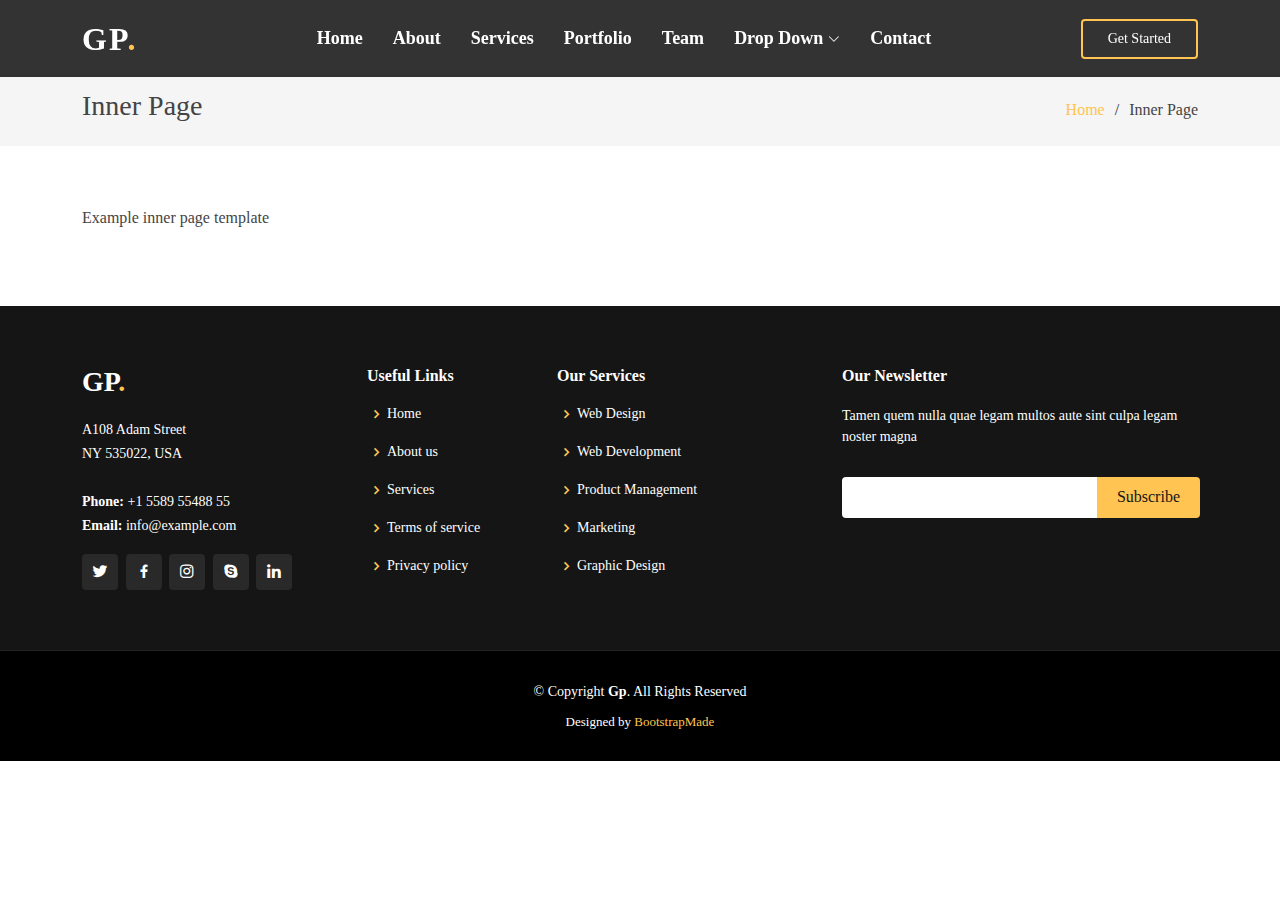
<file: Novex/inner-page.html>
<!DOCTYPE html>
<html lang="en">

<head>
  <meta charset="utf-8">
  <meta content="width=device-width, initial-scale=1.0" name="viewport">

  <title>Inner Page - Gp Bootstrap Template</title>
  <meta content="" name="description">
  <meta content="" name="keywords">

  <!-- Favicons -->
  <link href="assets/img/favicon.png" rel="icon">
  <link href="assets/img/apple-touch-icon.png" rel="apple-touch-icon">

  <!-- Google Fonts -->
  <link href="https://fonts.googleapis.com/css?family=Open+Sans:300,300i,400,400i,600,600i,700,700i|Raleway:300,300i,400,400i,500,500i,600,600i,700,700i|Poppins:300,300i,400,400i,500,500i,600,600i,700,700i" rel="stylesheet">

  <!-- Vendor CSS Files -->
  <link href="assets/vendor/aos/aos.css" rel="stylesheet">
  <link href="assets/vendor/bootstrap/css/bootstrap.min.css" rel="stylesheet">
  <link href="assets/vendor/bootstrap-icons/bootstrap-icons.css" rel="stylesheet">
  <link href="assets/vendor/boxicons/css/boxicons.min.css" rel="stylesheet">
  <link href="assets/vendor/glightbox/css/glightbox.min.css" rel="stylesheet">
  <link href="assets/vendor/remixicon/remixicon.css" rel="stylesheet">
  <link href="assets/vendor/swiper/swiper-bundle.min.css" rel="stylesheet">

  <!-- Template Main CSS File -->
  <link href="assets/css/style.css" rel="stylesheet">

  <!-- =======================================================
  * Template Name: Gp - v4.7.0
  * Template URL: https://bootstrapmade.com/gp-free-multipurpose-html-bootstrap-template/
  * Author: BootstrapMade.com
  * License: https://bootstrapmade.com/license/
  ======================================================== -->
</head>

<body>

  <!-- ======= Header ======= -->
  <header id="header" class="fixed-top header-inner-pages">
    <div class="container d-flex align-items-center justify-content-lg-between">

      <h1 class="logo me-auto me-lg-0"><a href="index.html">Gp<span>.</span></a></h1>
      <!-- Uncomment below if you prefer to use an image logo -->
      <!-- <a href="index.html" class="logo me-auto me-lg-0"><img src="assets/img/logo.png" alt="" class="img-fluid"></a>-->

      <nav id="navbar" class="navbar order-last order-lg-0">
        <ul>
          <li><a class="nav-link scrollto " href="#hero">Home</a></li>
          <li><a class="nav-link scrollto" href="#about">About</a></li>
          <li><a class="nav-link scrollto" href="#services">Services</a></li>
          <li><a class="nav-link scrollto " href="#portfolio">Portfolio</a></li>
          <li><a class="nav-link scrollto" href="#team">Team</a></li>
          <li class="dropdown"><a href="#"><span>Drop Down</span> <i class="bi bi-chevron-down"></i></a>
            <ul>
              <li><a href="#">Drop Down 1</a></li>
              <li class="dropdown"><a href="#"><span>Deep Drop Down</span> <i class="bi bi-chevron-right"></i></a>
                <ul>
                  <li><a href="#">Deep Drop Down 1</a></li>
                  <li><a href="#">Deep Drop Down 2</a></li>
                  <li><a href="#">Deep Drop Down 3</a></li>
                  <li><a href="#">Deep Drop Down 4</a></li>
                  <li><a href="#">Deep Drop Down 5</a></li>
                </ul>
              </li>
              <li><a href="#">Drop Down 2</a></li>
              <li><a href="#">Drop Down 3</a></li>
              <li><a href="#">Drop Down 4</a></li>
            </ul>
          </li>
          <li><a class="nav-link scrollto" href="#contact">Contact</a></li>
        </ul>
        <i class="bi bi-list mobile-nav-toggle"></i>
      </nav><!-- .navbar -->

      <a href="#about" class="get-started-btn scrollto">Get Started</a>

    </div>
  </header><!-- End Header -->

  <main id="main">

    <!-- ======= Breadcrumbs ======= -->
    <section class="breadcrumbs">
      <div class="container">

        <div class="d-flex justify-content-between align-items-center">
          <h2>Inner Page</h2>
          <ol>
            <li><a href="index.html">Home</a></li>
            <li>Inner Page</li>
          </ol>
        </div>

      </div>
    </section><!-- End Breadcrumbs -->

    <section class="inner-page">
      <div class="container">
        <p>
          Example inner page template
        </p>
      </div>
    </section>

  </main><!-- End #main -->

  <!-- ======= Footer ======= -->
  <footer id="footer">
    <div class="footer-top">
      <div class="container">
        <div class="row">

          <div class="col-lg-3 col-md-6">
            <div class="footer-info">
              <h3>Gp<span>.</span></h3>
              <p>
                A108 Adam Street <br>
                NY 535022, USA<br><br>
                <strong>Phone:</strong> +1 5589 55488 55<br>
                <strong>Email:</strong> info@example.com<br>
              </p>
              <div class="social-links mt-3">
                <a href="#" class="twitter"><i class="bx bxl-twitter"></i></a>
                <a href="#" class="facebook"><i class="bx bxl-facebook"></i></a>
                <a href="#" class="instagram"><i class="bx bxl-instagram"></i></a>
                <a href="#" class="google-plus"><i class="bx bxl-skype"></i></a>
                <a href="#" class="linkedin"><i class="bx bxl-linkedin"></i></a>
              </div>
            </div>
          </div>

          <div class="col-lg-2 col-md-6 footer-links">
            <h4>Useful Links</h4>
            <ul>
              <li><i class="bx bx-chevron-right"></i> <a href="#">Home</a></li>
              <li><i class="bx bx-chevron-right"></i> <a href="#">About us</a></li>
              <li><i class="bx bx-chevron-right"></i> <a href="#">Services</a></li>
              <li><i class="bx bx-chevron-right"></i> <a href="#">Terms of service</a></li>
              <li><i class="bx bx-chevron-right"></i> <a href="#">Privacy policy</a></li>
            </ul>
          </div>

          <div class="col-lg-3 col-md-6 footer-links">
            <h4>Our Services</h4>
            <ul>
              <li><i class="bx bx-chevron-right"></i> <a href="#">Web Design</a></li>
              <li><i class="bx bx-chevron-right"></i> <a href="#">Web Development</a></li>
              <li><i class="bx bx-chevron-right"></i> <a href="#">Product Management</a></li>
              <li><i class="bx bx-chevron-right"></i> <a href="#">Marketing</a></li>
              <li><i class="bx bx-chevron-right"></i> <a href="#">Graphic Design</a></li>
            </ul>
          </div>

          <div class="col-lg-4 col-md-6 footer-newsletter">
            <h4>Our Newsletter</h4>
            <p>Tamen quem nulla quae legam multos aute sint culpa legam noster magna</p>
            <form action="" method="post">
              <input type="email" name="email"><input type="submit" value="Subscribe">
            </form>

          </div>

        </div>
      </div>
    </div>

    <div class="container">
      <div class="copyright">
        &copy; Copyright <strong><span>Gp</span></strong>. All Rights Reserved
      </div>
      <div class="credits">
        <!-- All the links in the footer should remain intact. -->
        <!-- You can delete the links only if you purchased the pro version. -->
        <!-- Licensing information: https://bootstrapmade.com/license/ -->
        <!-- Purchase the pro version with working PHP/AJAX contact form: https://bootstrapmade.com/gp-free-multipurpose-html-bootstrap-template/ -->
        Designed by <a href="https://bootstrapmade.com/">BootstrapMade</a>
      </div>
    </div>
  </footer><!-- End Footer -->

  <div id="preloader"></div>
  <a href="#" class="back-to-top d-flex align-items-center justify-content-center"><i class="bi bi-arrow-up-short"></i></a>

  <!-- Vendor JS Files -->
  <script src="assets/vendor/purecounter/purecounter.js"></script>
  <script src="assets/vendor/aos/aos.js"></script>
  <script src="assets/vendor/bootstrap/js/bootstrap.bundle.min.js"></script>
  <script src="assets/vendor/glightbox/js/glightbox.min.js"></script>
  <script src="assets/vendor/isotope-layout/isotope.pkgd.min.js"></script>
  <script src="assets/vendor/swiper/swiper-bundle.min.js"></script>
  <script src="assets/vendor/php-email-form/validate.js"></script>

  <!-- Template Main JS File -->
  <script src="assets/js/main.js"></script>

</body>

</html>
</file>
<file: Novex/assets/css/style.css>
/**
* Template Name: Gp - v4.7.0
* Template URL: https://bootstrapmade.com/gp-free-multipurpose-html-bootstrap-template/
* Author: BootstrapMade.com
* License: https://bootstrapmade.com/license/
*/

/*--------------------------------------------------------------
# General
--------------------------------------------------------------*/
body {
  font-family: serif;
  color: #444444;
}

a {
  font-family: serif;
  color: #ffc451;
  text-decoration: none;
}

a:hover {
  color: #ffd584;
  text-decoration: none;
}

h1, h2, h3, h4, h5, h6 {
  font-family: serif;
}

/*--------------------------------------------------------------
# Back to top button
--------------------------------------------------------------*/
.back-to-top {
  position: fixed;
  visibility: hidden;
  opacity: 0;
  right: 15px;
  bottom: 15px;
  z-index: 996;
  background: #ffc451;
  width: 40px;
  height: 40px;
  border-radius: 4px;
  transition: all 0.4s;
}
.back-to-top i {
  font-size: 28px;
  color: #151515;
  line-height: 0;
}
.back-to-top:hover {
  background: #151515;
}
.back-to-top:hover i {
  color: #ffc451;
}
.back-to-top.active {
  visibility: visible;
  opacity: 1;
}

/*--------------------------------------------------------------
# Preloader
--------------------------------------------------------------*/
#preloader {
  position: fixed;
  top: 0;
  left: 0;
  right: 0;
  bottom: 0;
  z-index: 9999;
  overflow: hidden;
  background: #151515;
}

#preloader:before {
  content: "";
  position: fixed;
  top: calc(50% - 0px);
  left: calc(50% - 30px);
  border: 6px solid #ffc451;
  border-top-color: #151515;
  border-bottom-color: #151515;
  border-radius: 50%;
  width: 60px;
  height: 60px;
  -webkit-animation: animate-preloader 1s linear infinite;
  animation: animate-preloader 1s linear infinite;
}

@-webkit-keyframes animate-preloader {
  0% {
    transform: rotate(0deg);
  }
  100% {
    transform: rotate(360deg);
  }
}

@keyframes animate-preloader {
  0% {
    transform: rotate(0deg);
  }
  100% {
    transform: rotate(360deg);
  }
}
/*--------------------------------------------------------------
# Disable aos animation delay on mobile devices
--------------------------------------------------------------*/
@media screen and (max-width: 768px) {
  [data-aos-delay] {
    transition-delay: 0 !important;
  }
}
/*--------------------------------------------------------------
# Header
--------------------------------------------------------------*/
#header {
  transition: all 0.5s;
  z-index: 997;
  padding: 15px 0;
}
#header.header-scrolled, #header.header-inner-pages {
  background: rgba(0, 0, 0, 0.8);
}
#header .logo {
  font-size: 32px;
  margin: 0;
  padding: 0;
  line-height: 1;
  font-weight: 700;
  letter-spacing: 2px;
  text-transform: uppercase;
}
#header .logo a {
  color: #fff;
}
#header .logo a span {
  color: #ffc451;
}
#header .logo img {
  max-height: 90px;
}

/*--------------------------------------------------------------
#  Get Startet Button
--------------------------------------------------------------*/
.get-started-btn {
  color: #fff;
  border-radius: 4px;
  padding: 7px 25px 8px 25px;
  white-space: nowrap;
  transition: 0.3s;
  font-size: 14px;
  display: inline-block;
  border: 2px solid #ffc451;
}
.get-started-btn:hover {
  background: #ffbb38;
  color: #343a40;
}
@media (max-width: 992px) {
  .get-started-btn {
    padding: 7px 20px 8px 20px;
    margin-right: 15px;
  }
}

/*--------------------------------------------------------------
# Navigation Menu
--------------------------------------------------------------*/
/**
* Desktop Navigation 
*/
.navbar {
  padding: 0;
}
.navbar ul {
  margin: 0;
  padding: 0;
  display: flex;
  list-style: none;
  align-items: center;
}
.navbar li {
  position: relative;
}
.navbar a, .navbar a:focus {
  display: flex;
  align-items: center;
  justify-content: space-between;
  padding: 10px 0 10px 30px;
  font-size: 18px;
  font-weight: 600;
  color: #fff;
  white-space: nowrap;
  transition: 0.3s;
}
.navbar a i, .navbar a:focus i {
  font-size: 12px;
  line-height: 0;
  margin-left: 5px;
}
.navbar a:hover, .navbar .active, .navbar .active:focus, .navbar li:hover > a {
  color: #ffc451;
}
.navbar .dropdown ul {
  display: block;
  position: absolute;
  left: 14px;
  top: calc(100% + 30px);
  margin: 0;
  padding: 10px 0;
  z-index: 99;
  opacity: 0;
  visibility: hidden;
  background: #fff;
  box-shadow: 0px 0px 30px rgba(127, 137, 161, 0.25);
  transition: 0.3s;
}
.navbar .dropdown ul li {
  min-width: 200px;
}
.navbar .dropdown ul a {
  padding: 10px 20px;
  font-size: 14px;
  text-transform: none;
  color: #151515;
  font-weight: 400;
}
.navbar .dropdown ul a i {
  font-size: 12px;
}
.navbar .dropdown ul a:hover, .navbar .dropdown ul .active:hover, .navbar .dropdown ul li:hover > a {
  background-color: #ffc451;
}
.navbar .dropdown:hover > ul {
  opacity: 1;
  top: 100%;
  visibility: visible;
}
.navbar .dropdown .dropdown ul {
  top: 0;
  left: calc(100% - 30px);
  visibility: hidden;
}
.navbar .dropdown .dropdown:hover > ul {
  opacity: 1;
  top: 0;
  left: 100%;
  visibility: visible;
}
@media (max-width: 1366px) {
  .navbar .dropdown .dropdown ul {
    left: -90%;
  }
  .navbar .dropdown .dropdown:hover > ul {
    left: -100%;
  }
}

/**
* Mobile Navigation 
*/
.mobile-nav-toggle {
  color: #fff;
  font-size: 28px;
  cursor: pointer;
  display: none;
  line-height: 0;
  transition: 0.5s;
}

@media (max-width: 991px) {
  .mobile-nav-toggle {
    display: block;
  }

  .navbar ul {
    display: none;
  }
}
.navbar-mobile {
  position: fixed;
  overflow: hidden;
  top: 0;
  right: 0;
  left: 0;
  bottom: 0;
  background: rgba(0, 0, 0, 0.9);
  transition: 0.3s;
  z-index: 999;
}
.navbar-mobile .mobile-nav-toggle {
  position: absolute;
  top: 15px;
  right: 15px;
}
.navbar-mobile ul {
  display: block;
  position: absolute;
  top: 55px;
  right: 15px;
  bottom: 15px;
  left: 15px;
  padding: 10px 0;
  background-color: #fff;
  overflow-y: auto;
  transition: 0.3s;
}
.navbar-mobile a, .navbar-mobile a:focus {
  padding: 10px 20px;
  font-size: 15px;
  color: #151515;
}
.navbar-mobile a:hover, .navbar-mobile .active, .navbar-mobile li:hover > a {
  color: #151515;
  background-color: #ffc451;
}
.navbar-mobile .getstarted, .navbar-mobile .getstarted:focus {
  margin: 15px;
}
.navbar-mobile .dropdown ul {
  position: static;
  display: none;
  margin: 10px 20px;
  padding: 10px 0;
  z-index: 99;
  opacity: 1;
  visibility: visible;
  background: #fff;
  box-shadow: 0px 0px 30px rgba(127, 137, 161, 0.25);
}
.navbar-mobile .dropdown ul li {
  min-width: 200px;
}
.navbar-mobile .dropdown ul a {
  padding: 10px 20px;
  color: #151515;
}
.navbar-mobile .dropdown ul a i {
  font-size: 12px;
}
.navbar-mobile .dropdown ul a:hover, .navbar-mobile .dropdown ul .active:hover, .navbar-mobile .dropdown ul li:hover > a {
  background-color: #ffc451;
}
.navbar-mobile .dropdown > .dropdown-active {
  display: block;
}

/*--------------------------------------------------------------
# Hero Section
--------------------------------------------------------------*/
#hero {
  width: 100%;
  height: 100vh;
  background: url("../img/hero-bg.jpg") top center;
  background-size: cover;
  position: relative;
}
#hero:before {
  content: "";
  background: rgba(0, 0, 0, 0.6);
  position: absolute;
  bottom: 0;
  top: 0;
  left: 0;
  right: 0;
}
#hero .container {
  position: relative;
  padding-top: 74px;
  text-align: center;
}
#hero h1 {
  margin: 0;
  font-size: 56px;
  font-weight: 700;
  line-height: 64px;
  color: #fff;
  font-family: serif;
}
#hero h1 span {
  font-family: serif;
  color: #ffc451;
}
#hero h2 {
  color: rgba(255, 255, 255, 0.9);
  margin: 10px 0 0 0;
  font-size: 24px;
}
#hero .icon-box {
  padding: 30px 20px;
  transition: ease-in-out 0.3s;
  border: 1px solid rgba(255, 255, 255, 0.3);
  height: 100%;
  text-align: center;
}
#hero .icon-box i {
  font-size: 32px;
  line-height: 1;
  color: #ffc451;
}
#hero .icon-box h3 {
  font-weight: 700;
  margin: 10px 0 0 0;
  padding: 0;
  line-height: 1;
  font-size: 20px;
  line-height: 26px;
}
#hero .icon-box h3 a {
  color: #fff;
  transition: ease-in-out 0.3s;
}
#hero .icon-box h3 a:hover {
  color: #ffc451;
}
#hero .icon-box:hover {
  border-color: #ffc451;
}
@media (min-width: 1024px) {
  #hero {
    background-attachment: fixed;
  }
}
@media (max-width: 768px) {
  #hero {
    height: auto;
  }
  #hero h1 {
    font-size: 28px;
    line-height: 36px;
  }
  #hero h2 {
    font-size: 20px;
    line-height: 24px;
  }
}

/*--------------------------------------------------------------
# Sections General
--------------------------------------------------------------*/
section {
  padding: 60px 0;
  overflow: hidden;
}

.section-title {
  padding-bottom: 40px;
}
.section-title h2 {
  font-size: 14px;
  font-weight: 500;
  padding: 0;
  line-height: 1px;
  margin: 0 0 5px 0;
  letter-spacing: 2px;
  text-transform: uppercase;
  color: #aaaaaa;
  font-family: serif;
}
.section-title h2::after {
  content: "";
  width: 120px;
  height: 1px;
  display: inline-block;
  background: #ffde9e;
  margin: 4px 10px;
}
.section-title p {
  margin: 0;
  margin: 0;
  font-size: 36px;
  font-weight: 700;
  text-transform: uppercase;
  font-family: serif;
  color: #151515;
}

/*--------------------------------------------------------------
# About
--------------------------------------------------------------*/
.about .content h3 {
  font-weight: 700;
  font-size: 28px;
  font-family: serif;
}
.about .content ul {
  list-style: none;
  padding: 0;
}
.about .content ul li {
  padding: 0 0 8px 26px;
  position: relative;
}
.about .content ul i {
  position: absolute;
  font-size: 20px;
  left: 0;
  top: -3px;
  color: #ffc451;
}
.about .content p:last-child {
  margin-bottom: 0;
}

/*--------------------------------------------------------------
# Clients
--------------------------------------------------------------*/
.clients {
  padding-top: 20px;
}
.clients .swiper-slide img {
  opacity: 0.5;
  transition: 0.3s;
  filter: grayscale(100);
}
.clients .swiper-slide img:hover {
  filter: none;
  opacity: 1;
}
.clients .swiper-pagination {
  margin-top: 20px;
  position: relative;
}
.clients .swiper-pagination .swiper-pagination-bullet {
  width: 12px;
  height: 12px;
  background-color: #fff;
  opacity: 1;
  background-color: #ddd;
}
.clients .swiper-pagination .swiper-pagination-bullet-active {
  background-color: #ffc451;
}

/*--------------------------------------------------------------
# Features
--------------------------------------------------------------*/
.features {
  padding-top: 20px;
}
.features .icon-box {
  padding-left: 15px;
}
.features .icon-box h4 {
  font-size: 20px;
  font-weight: 700;
  margin: 5px 0 10px 60px;
}
.features .icon-box i {
  font-size: 48px;
  float: left;
  color: #ffc451;
}
.features .icon-box p {
  font-size: 15px;
  color: #848484;
  margin-left: 60px;
}
.features .image {
  background-position: center center;
  background-repeat: no-repeat;
  background-size: cover;
  min-height: 400px;
}

/*--------------------------------------------------------------
# Services
--------------------------------------------------------------*/
.services .icon-box {
  text-align: center;
  border: 1px solid #ebebeb;
  padding: 80px 20px;
  transition: all ease-in-out 0.3s;
  background: #fff;
}
.services .icon-box .icon {
  margin: 0 auto;
  width: 64px;
  height: 64px;
  background: #ffc451;
  border-radius: 4px;
  display: flex;
  align-items: center;
  justify-content: center;
  margin-bottom: 20px;
  transition: 0.3s;
}
.services .icon-box .icon i {
  color: #151515;
  font-size: 28px;
  transition: ease-in-out 0.3s;
}
.services .icon-box h4 {
  font-weight: 700;
  margin-bottom: 15px;
  font-size: 24px;
}
.services .icon-box h4 a {
  color: #151515;
  transition: ease-in-out 0.3s;
}
.services .icon-box h4 a:hover {
  color: #ffc451;
}
.services .icon-box p {
  line-height: 24px;
  font-size: 14px;
  margin-bottom: 0;
}
.services .icon-box:hover {
  border-color: #fff;
  box-shadow: 0px 0 25px 0 rgba(0, 0, 0, 0.1);
  transform: translateY(-10px);
}

/*--------------------------------------------------------------
# Cta
--------------------------------------------------------------*/
.cta {
  background: linear-gradient(rgba(2, 2, 2, 0.5), rgba(0, 0, 0, 0.5)), url("../img/cta-bg.jpg") fixed center center;
  background-size: cover;
  padding: 60px 0;
}
.cta h3 {
  color: #fff;
  font-size: 28px;
  font-weight: 700;
}
.cta p {
  color: #fff;
}
.cta .cta-btn {
  font-family: serif;
  font-weight: 600;
  font-size: 16px;
  letter-spacing: 1px;
  display: inline-block;
  padding: 8px 28px;
  border-radius: 4px;
  transition: 0.5s;
  margin-top: 10px;
  border: 2px solid #fff;
  color: #fff;
}
.cta .cta-btn:hover {
  background: #ffc451;
  border-color: #ffc451;
  color: #151515;
}

/*--------------------------------------------------------------
# Portfolio
--------------------------------------------------------------*/
.portfolio .portfolio-item {
  margin-bottom: 30px;
}
.portfolio #portfolio-flters {
  padding: 0;
  margin: 0 auto 20px auto;
  list-style: none;
  text-align: center;
}
.portfolio #portfolio-flters li {
  cursor: pointer;
  display: inline-block;
  padding: 8px 15px 10px 15px;
  font-size: 14px;
  font-weight: 600;
  line-height: 1;
  text-transform: uppercase;
  color: #444444;
  margin-bottom: 5px;
  transition: all 0.3s ease-in-out;
  border-radius: 3px;
}
.portfolio #portfolio-flters li:hover, .portfolio #portfolio-flters li.filter-active {
  color: #151515;
  background: #ffc451;
}
.portfolio #portfolio-flters li:last-child {
  margin-right: 0;
}
.portfolio .portfolio-wrap {
  transition: 0.3s;
  position: relative;
  overflow: hidden;
  z-index: 1;
  background: rgba(21, 21, 21, 0.6);
}
.portfolio .portfolio-wrap::before {
  content: "";
  background: rgba(21, 21, 21, 0.6);
  position: absolute;
  left: 0;
  right: 0;
  top: 0;
  bottom: 0;
  transition: all ease-in-out 0.3s;
  z-index: 2;
  opacity: 0;
}
.portfolio .portfolio-wrap img {
  transition: all ease-in-out 0.3s;
}
.portfolio .portfolio-wrap .portfolio-info {
  opacity: 0;
  position: absolute;
  top: 0;
  left: 0;
  right: 0;
  bottom: 0;
  z-index: 3;
  transition: all ease-in-out 0.3s;
  display: flex;
  flex-direction: column;
  justify-content: flex-end;
  align-items: flex-start;
  padding: 20px;
}
.portfolio .portfolio-wrap .portfolio-info h4 {
  font-size: 20px;
  color: #fff;
  font-weight: 600;
}
.portfolio .portfolio-wrap .portfolio-info p {
  color: rgba(255, 255, 255, 0.7);
  font-size: 14px;
  text-transform: uppercase;
  padding: 0;
  margin: 0;
  font-style: italic;
}
.portfolio .portfolio-wrap .portfolio-links {
  text-align: center;
  z-index: 4;
}
.portfolio .portfolio-wrap .portfolio-links a {
  color: #fff;
  margin: 0 5px 0 0;
  font-size: 28px;
  display: inline-block;
  transition: 0.3s;
}
.portfolio .portfolio-wrap .portfolio-links a:hover {
  color: #ffc451;
}
.portfolio .portfolio-wrap:hover::before {
  opacity: 1;
}
.portfolio .portfolio-wrap:hover img {
  transform: scale(1.2);
}
.portfolio .portfolio-wrap:hover .portfolio-info {
  opacity: 1;
}

/*--------------------------------------------------------------
# Portfolio Details
--------------------------------------------------------------*/
.portfolio-details {
  padding-top: 40px;
}
.portfolio-details .portfolio-details-slider img {
  width: 100%;
}
.portfolio-details .portfolio-details-slider .swiper-pagination {
  margin-top: 20px;
  position: relative;
}
.portfolio-details .portfolio-details-slider .swiper-pagination .swiper-pagination-bullet {
  width: 12px;
  height: 12px;
  background-color: #fff;
  opacity: 1;
  border: 1px solid #ffc451;
}
.portfolio-details .portfolio-details-slider .swiper-pagination .swiper-pagination-bullet-active {
  background-color: #ffc451;
}
.portfolio-details .portfolio-info {
  padding: 30px;
  box-shadow: 0px 0 30px rgba(21, 21, 21, 0.08);
}
.portfolio-details .portfolio-info h3 {
  font-size: 22px;
  font-weight: 700;
  margin-bottom: 20px;
  padding-bottom: 20px;
  border-bottom: 1px solid #eee;
}
.portfolio-details .portfolio-info ul {
  list-style: none;
  padding: 0;
  font-size: 15px;
}
.portfolio-details .portfolio-info ul li + li {
  margin-top: 10px;
}
.portfolio-details .portfolio-description {
  padding-top: 30px;
}
.portfolio-details .portfolio-description h2 {
  font-size: 26px;
  font-weight: 700;
  margin-bottom: 20px;
}
.portfolio-details .portfolio-description p {
  padding: 0;
}

/*--------------------------------------------------------------
# Counts
--------------------------------------------------------------*/
.counts .content {
  padding: 30px 0;
}
.counts .content h3 {
  font-weight: 700;
  font-size: 34px;
  color: #151515;
}
.counts .content p {
  margin-bottom: 0;
}
.counts .content .count-box {
  padding: 20px 0;
  width: 100%;
}
.counts .content .count-box i {
  display: block;
  font-size: 36px;
  color: #ffc451;
  float: left;
}
.counts .content .count-box span {
  font-size: 36px;
  line-height: 30px;
  display: block;
  font-weight: 700;
  color: #151515;
  margin-left: 50px;
}
.counts .content .count-box p {
  padding: 15px 0 0 0;
  margin: 0 0 0 50px;
  font-family: serif;
  font-size: 14px;
  color: #3b3b3b;
}
.counts .content .count-box a {
  font-weight: 600;
  display: block;
  margin-top: 20px;
  color: #3b3b3b;
  font-size: 15px;
  font-family: serif;
  transition: ease-in-out 0.3s;
}
.counts .content .count-box a:hover {
  color: #626262;
}
.counts .image {
  background: url("../img/counts-img.jpg") center center no-repeat;
  background-size: cover;
  min-height: 400px;
}
@media (max-width: 991px) {
  .counts .image {
    text-align: center;
  }
  .counts .image img {
    max-width: 80%;
  }
}
@media (max-width: 667px) {
  .counts .image img {
    max-width: 100%;
  }
}

/*--------------------------------------------------------------
# Testimonials
--------------------------------------------------------------*/
.testimonials {
  padding: 80px 0;
  background: url("../img/testimonials-bg.jpg") no-repeat;
  background-position: center center;
  background-size: cover;
  position: relative;
}
.testimonials::before {
  content: "";
  position: absolute;
  left: 0;
  right: 0;
  top: 0;
  bottom: 0;
  background: rgba(0, 0, 0, 0.7);
}
.testimonials .section-header {
  margin-bottom: 40px;
}
.testimonials .testimonials-carousel, .testimonials .testimonials-slider {
  overflow: hidden;
}
.testimonials .testimonial-item {
  text-align: center;
  color: #fff;
}
.testimonials .testimonial-item .testimonial-img {
  width: 100px;
  border-radius: 50%;
  border: 6px solid rgba(255, 255, 255, 0.15);
  margin: 0 auto;
}
.testimonials .testimonial-item h3 {
  font-size: 20px;
  font-weight: bold;
  margin: 10px 0 5px 0;
  color: #fff;
}
.testimonials .testimonial-item h4 {
  font-size: 14px;
  color: #ddd;
  margin: 0 0 15px 0;
}
.testimonials .testimonial-item .quote-icon-left, .testimonials .testimonial-item .quote-icon-right {
  color: rgba(255, 255, 255, 0.6);
  font-size: 26px;
}
.testimonials .testimonial-item .quote-icon-left {
  display: inline-block;
  left: -5px;
  position: relative;
}
.testimonials .testimonial-item .quote-icon-right {
  display: inline-block;
  right: -5px;
  position: relative;
  top: 10px;
}
.testimonials .testimonial-item p {
  font-style: italic;
  margin: 0 auto 15px auto;
  color: #eee;
}
.testimonials .swiper-pagination {
  margin-top: 20px;
  position: relative;
}
.testimonials .swiper-pagination .swiper-pagination-bullet {
  width: 12px;
  height: 12px;
  background-color: rgba(255, 255, 255, 0.4);
  opacity: 0.5;
}
.testimonials .swiper-pagination .swiper-pagination-bullet-active {
  background-color: #ffc451;
  opacity: 1;
}
@media (min-width: 1024px) {
  .testimonials {
    background-attachment: fixed;
  }
}
@media (min-width: 992px) {
  .testimonials .testimonial-item p {
    width: 80%;
  }
}

/*--------------------------------------------------------------
# Team
--------------------------------------------------------------*/
.team {
  background: #fff;
  padding: 60px 0;
}
.team .member {
  margin-bottom: 20px;
  overflow: hidden;
  border-radius: 5px;
  background: #fff;
  box-shadow: 0px 2px 15px rgba(0, 0, 0, 0.1);
}
.team .member .member-img {
  position: relative;
  overflow: hidden;
}
.team .member .social {
  position: absolute;
  left: 0;
  bottom: 30px;
  right: 0;
  opacity: 0;
  transition: ease-in-out 0.3s;
  text-align: center;
}
.team .member .social a {
  transition: color 0.3s;
  color: #151515;
  margin: 0 3px;
  border-radius: 4px;
  width: 36px;
  height: 36px;
  background: rgba(255, 255, 255, 0.8);
  transition: ease-in-out 0.3s;
  color: #484848;
  display: inline-flex;
  justify-content: center;
  align-items: center;
}
.team .member .social a:hover {
  color: #151515;
  background: #ffc451;
}
.team .member .social i {
  font-size: 18px;
  line-height: 0;
}
.team .member .member-info {
  padding: 25px 15px;
}
.team .member .member-info h4 {
  font-weight: 700;
  margin-bottom: 5px;
  font-size: 18px;
  color: #151515;
}
.team .member .member-info span {
  display: block;
  font-size: 13px;
  font-weight: 400;
  color: #aaaaaa;
}
.team .member .member-info p {
  font-style: italic;
  font-size: 14px;
  line-height: 26px;
  color: #777777;
}
.team .member:hover .social {
  opacity: 1;
  bottom: 15px;
}

/*--------------------------------------------------------------
# Contact
--------------------------------------------------------------*/
.contact .info {
  width: 100%;
  background: #fff;
}
.contact .info i {
  font-size: 20px;
  background: #ffc451;
  color: #151515;
  float: left;
  width: 44px;
  height: 44px;
  display: flex;
  justify-content: center;
  align-items: center;
  border-radius: 4px;
  transition: all 0.3s ease-in-out;
}
.contact .info h4 {
  padding: 0 0 0 60px;
  font-size: 22px;
  font-weight: 600;
  margin-bottom: 5px;
  color: #151515;
}
.contact .info p {
  padding: 0 0 0 60px;
  margin-bottom: 0;
  font-size: 14px;
  color: #484848;
}
.contact .info .email, .contact .info .phone {
  margin-top: 40px;
}
.contact .php-email-form {
  width: 100%;
  background: #fff;
}
.contact .php-email-form .form-group {
  padding-bottom: 8px;
}
.contact .php-email-form .error-message {
  display: none;
  color: #fff;
  background: #ed3c0d;
  text-align: left;
  padding: 15px;
  font-weight: 600;
}
.contact .php-email-form .error-message br + br {
  margin-top: 25px;
}
.contact .php-email-form .sent-message {
  display: none;
  color: #fff;
  background: #18d26e;
  text-align: center;
  padding: 15px;
  font-weight: 600;
}
.contact .php-email-form .loading {
  display: none;
  background: #fff;
  text-align: center;
  padding: 15px;
}
.contact .php-email-form .loading:before {
  content: "";
  display: inline-block;
  border-radius: 50%;
  width: 24px;
  height: 24px;
  margin: 0 10px -6px 0;
  border: 3px solid #18d26e;
  border-top-color: #eee;
  -webkit-animation: animate-loading 1s linear infinite;
  animation: animate-loading 1s linear infinite;
}
.contact .php-email-form input, .contact .php-email-form textarea {
  border-radius: 0;
  box-shadow: none;
  font-size: 14px;
  border-radius: 4px;
}
.contact .php-email-form input:focus, .contact .php-email-form textarea:focus {
  border-color: #ffc451;
}
.contact .php-email-form input {
  height: 44px;
}
.contact .php-email-form textarea {
  padding: 10px 12px;
}
.contact .php-email-form button[type=submit] {
  background: #ffc451;
  border: 0;
  padding: 10px 24px;
  color: #151515;
  transition: 0.4s;
  border-radius: 4px;
}
.contact .php-email-form button[type=submit]:hover {
  background: #ffcd6b;
}
@-webkit-keyframes animate-loading {
  0% {
    transform: rotate(0deg);
  }
  100% {
    transform: rotate(360deg);
  }
}
@keyframes animate-loading {
  0% {
    transform: rotate(0deg);
  }
  100% {
    transform: rotate(360deg);
  }
}

/*--------------------------------------------------------------
# Breadcrumbs
--------------------------------------------------------------*/
.breadcrumbs {
  padding: 15px 0;
  background: whitesmoke;
  min-height: 40px;
  margin-top: 74px;
}
.breadcrumbs h2 {
  font-size: 28px;
  font-weight: 400;
}
.breadcrumbs ol {
  display: flex;
  flex-wrap: wrap;
  list-style: none;
  padding: 0;
  margin: 0;
}
.breadcrumbs ol li + li {
  padding-left: 10px;
}
.breadcrumbs ol li + li::before {
  display: inline-block;
  padding-right: 10px;
  color: #2f2f2f;
  content: "/";
}
@media (max-width: 992px) {
  .breadcrumbs {
    margin-top: 68px;
  }
  .breadcrumbs .d-flex {
    display: block !important;
  }
  .breadcrumbs ol {
    display: block;
  }
  .breadcrumbs ol li {
    display: inline-block;
  }
}

/*--------------------------------------------------------------
# Footer
--------------------------------------------------------------*/
#footer {
  background: black;
  padding: 0 0 30px 0;
  color: #fff;
  font-size: 14px;
}
#footer .footer-top {
  background: #151515;
  border-bottom: 1px solid #222222;
  padding: 60px 0 30px 0;
}
#footer .footer-top .footer-info {
  margin-bottom: 30px;
}
#footer .footer-top .footer-info h3 {
  font-size: 28px;
  margin: 0 0 20px 0;
  padding: 2px 0 2px 0;
  line-height: 1;
  font-weight: 700;
  text-transform: uppercase;
}
#footer .footer-top .footer-info h3 span {
  color: #ffc451;
}
#footer .footer-top .footer-info p {
  font-size: 14px;
  line-height: 24px;
  margin-bottom: 0;
  font-family: serif;
  color: #fff;
}
#footer .footer-top .social-links a {
  font-size: 18px;
  display: inline-block;
  background: #292929;
  color: #fff;
  line-height: 1;
  padding: 8px 0;
  margin-right: 4px;
  border-radius: 4px;
  text-align: center;
  width: 36px;
  height: 36px;
  transition: 0.3s;
}
#footer .footer-top .social-links a:hover {
  background: #ffc451;
  color: #151515;
  text-decoration: none;
}
#footer .footer-top h4 {
  font-size: 16px;
  font-weight: 600;
  color: #fff;
  position: relative;
  padding-bottom: 12px;
}
#footer .footer-top .footer-links {
  margin-bottom: 30px;
}
#footer .footer-top .footer-links ul {
  list-style: none;
  padding: 0;
  margin: 0;
}
#footer .footer-top .footer-links ul i {
  padding-right: 2px;
  color: #ffc451;
  font-size: 18px;
  line-height: 1;
}
#footer .footer-top .footer-links ul li {
  padding: 10px 0;
  display: flex;
  align-items: center;
}
#footer .footer-top .footer-links ul li:first-child {
  padding-top: 0;
}
#footer .footer-top .footer-links ul a {
  color: #fff;
  transition: 0.3s;
  display: inline-block;
  line-height: 1;
}
#footer .footer-top .footer-links ul a:hover {
  color: #ffc451;
}
#footer .footer-top .footer-newsletter form {
  margin-top: 30px;
  background: #fff;
  padding: 6px 10px;
  position: relative;
  border-radius: 4px;
}
#footer .footer-top .footer-newsletter form input[type=email] {
  border: 0;
  padding: 4px;
  width: calc(100% - 110px);
}
#footer .footer-top .footer-newsletter form input[type=submit] {
  position: absolute;
  top: 0;
  right: -2px;
  bottom: 0;
  border: 0;
  background: none;
  font-size: 16px;
  padding: 0 20px;
  background: #ffc451;
  color: #151515;
  transition: 0.3s;
  border-radius: 0 4px 4px 0;
}
#footer .footer-top .footer-newsletter form input[type=submit]:hover {
  background: #ffcd6b;
}
#footer .copyright {
  text-align: center;
  padding-top: 30px;
}
#footer .credits {
  padding-top: 10px;
  text-align: center;
  font-size: 13px;
  color: #fff;
}
</file>
